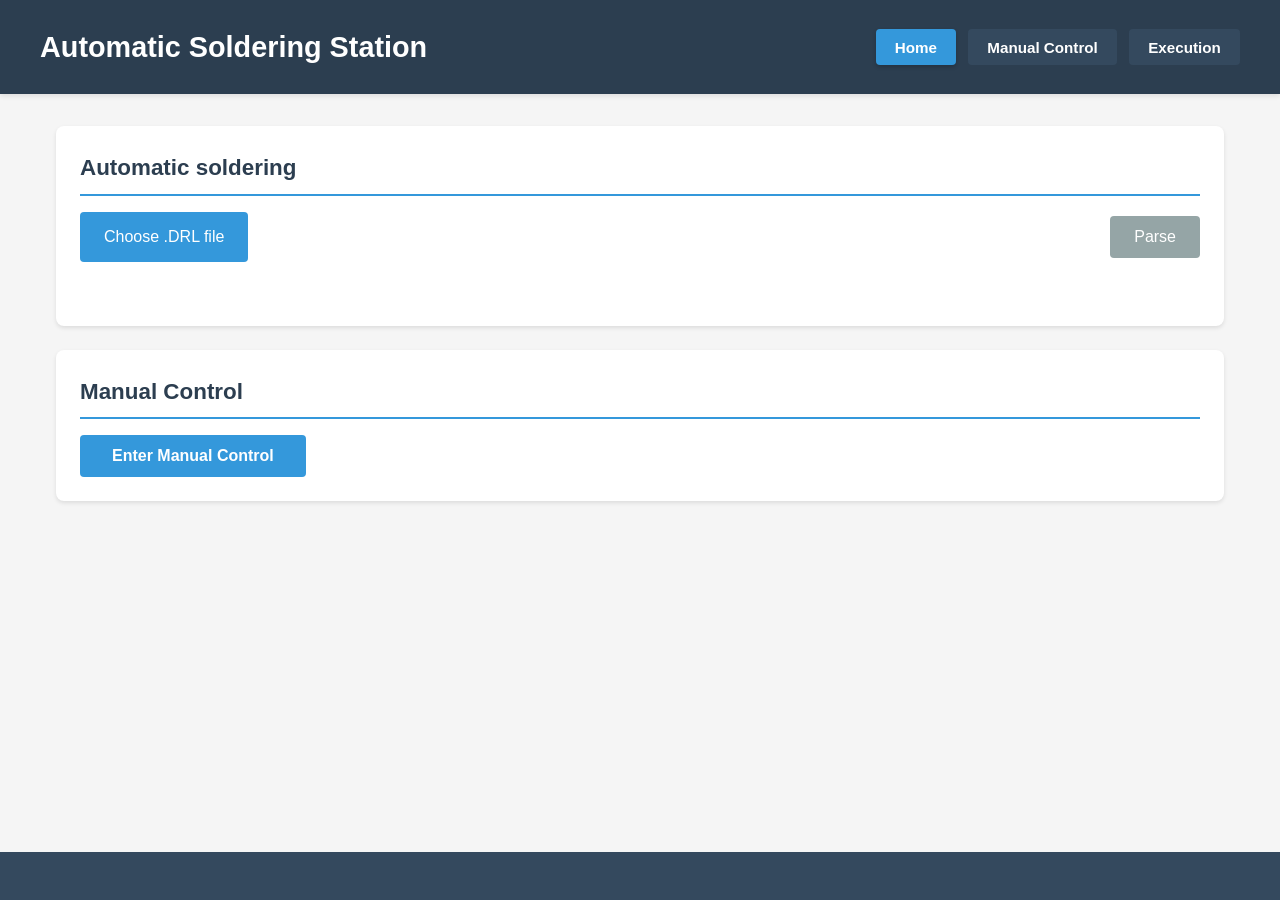
<file: web_interface/index.html>
<!DOCTYPE html>
<!--
  @file index.html
  @brief Main web interface for automatic soldering station

  Provides UI for G-Code upload, visualization, manual control,
  and real-time status monitoring of soldering operations.
-->
<html lang="en">
<head>
    <meta charset="UTF-8">
    <meta name="viewport" content="width=device-width, initial-scale=1.0">
    <title>Automatic Soldering Station</title>
    <link rel="stylesheet" href="style.css">
</head>
<body>
    <header>
        <div class="header-content">
            <h1>Automatic Soldering Station</h1>
            <nav class="page-navigation">
                <button class="nav-btn nav-btn-active">Home</button>
                <button class="nav-btn" onclick="window.location.href='manual.html'">Manual Control</button>
                <button class="nav-btn" onclick="window.location.href='exec.html'">Execution</button>
            </nav>
        </div>
    </header>

    <main>
        <section id="gcode-section">
            <h2>Automatic soldering</h2>
            <div class="upload-container">
                <input type="file" id="drill-file-input" accept=".DRL" />
                <label for="drill-file-input" class="file-label">Choose .DRL file</label>
                <span id="file-name" class="file-name"></span>
                <button id="upload-btn" class="btn-upload" disabled="true">Parse</button>
            </div>
            <div id="upload-status" class="upload-status"></div>
        </section>

        <section id="preview-section" style="display: none;">
            <h2>Board Preview</h2>
            <div class="canvas-wrapper">
                <canvas id="board-canvas" width="800" height="600"></canvas>
            </div>
            <p style="color: gray; font-size: 0.9rem;">Click on any point to exclude it from the soldering process, if needed.</p>
            <div class="visualization-info">
                <span id="drill-count">0 holes</span>
                <span id="board-dimensions">Board: 0x0 mm</span>
            </div>
            <div class="preview-container">
                <div class="preview-pane">
                    <h3>Drill File Content</h3>
                    <pre id="drill-content"></pre>
                </div>
                <div class="preview-pane">
                    <h3>Generated G-Code</h3>
                    <pre id="gcode-content"></pre>
                </div>
            </div>
            <div class="action-buttons">
                <button id="send-btn" class="btn-send">Upload to Controller</button>
                <button id="cancel-btn" class="btn-cancel">Cancel</button>
            </div>
            <div id="send-status" class="upload-status"></div>
        </section>

        <section id="manual-section">
            <h2>Manual Control</h2>
            <button id="btn-manual" class="btn-nav">Enter Manual Control</button>
        </section>
    </main>

    <footer>
    </footer>

    <script src="board_visualization.js"></script>
    <script src="board_canvas.js"></script>
    <script src="app.js"></script>
</body>
</html>
</file>
<file: web_interface/style.css>
/**
 * @file style.css
 * @brief Stylesheet for soldering station web interface
 *
 * Defines visual styling and layout for all UI components.
 */

/* General styles */
* {
    margin: 0;
    padding: 0;
    box-sizing: border-box;
}

body {
    font-family: 'Segoe UI', Tahoma, Geneva, Verdana, sans-serif;
    background-color: #f5f5f5;
    color: #333;
    line-height: 1.6;
    min-height: 100vh;
    display: flex;
    flex-direction: column;
}

header {
    background-color: #2c3e50;
    color: white;
    padding: 1.5rem;
    box-shadow: 0 2px 5px rgba(0,0,0,0.1);
    position: sticky;
    top: 0;
    z-index: 1000;
}

.header-content {
    display: flex;
    justify-content: space-between;
    align-items: center;
    max-width: 1200px;
    margin: 0 auto;
    flex-wrap: wrap;
    gap: 1rem;
}

header h1 {
    font-size: 1.8rem;
    font-weight: 600;
    margin: 0;
}

.error-banner {
    background-color: #e74c3c;
    color: white;
    padding: 0.75rem 1.5rem;
    margin-top: 1rem;
    border-radius: 4px;
    display: flex;
    justify-content: space-between;
    align-items: center;
    animation: pulse 2s infinite;
    max-width: 1200px;
    margin-left: auto;
    margin-right: auto;
}

@keyframes pulse {
    0%, 100% { opacity: 1; }
    50% { opacity: 0.8; }
}

.error-banner #error-message {
    font-weight: 600;
    flex-grow: 1;
}

.btn-reset-error {
    padding: 0.5rem 1rem;
    background-color: #c0392b;
    color: white;
    border: 2px solid white;
    border-radius: 4px;
    cursor: pointer;
    font-weight: 600;
    transition: all 0.3s;
}

.btn-reset-error:hover {
    background-color: #a93226;
    transform: scale(1.05);
}

main {
    max-width: 1200px;
    margin: 2rem auto;
    flex: 1;
    width: 100%;
    padding: 0 1rem;
}

section {
    background: white;
    border-radius: 8px;
    padding: 1.5rem;
    margin-bottom: 1.5rem;
    box-shadow: 0 2px 4px rgba(0,0,0,0.1);
}

section h2 {
    color: #2c3e50;
    font-size: 1.4rem;
    margin-bottom: 1rem;
    border-bottom: 2px solid #3498db;
    padding-bottom: 0.5rem;
}

section h3 {
    color: #34495e;
    font-size: 1.1rem;
    margin-bottom: 0.75rem;
}

/* File upload section */
.upload-container {
    display: flex;
    align-items: center;
    gap: 1rem;
    flex-wrap: wrap;
}

#drill-file-input {
    display: none;
}

.file-label {
    display: inline-block;
    padding: 0.75rem 1.5rem;
    background-color: #3498db;
    color: white;
    border-radius: 4px;
    cursor: pointer;
    transition: background-color 0.3s;
    font-weight: 500;
}

.file-label:hover {
    background-color: #2980b9;
}

.file-name {
    color: #555;
    font-style: italic;
    flex: 1;
    min-width: 200px;
}

/* Visualization section */
.visualization-container {
    margin-top: 1.5rem;
    padding: 1rem;
    background-color: #f9f9f9;
    border-radius: 6px;
    border: 1px solid #e0e0e0;
}

.canvas-wrapper {
    display: flex;
    justify-content: center;
    align-items: center;
    background-color: white;
    border-radius: 4px;
    margin: 1rem 0;
    overflow: auto;
    position: relative;
}

#board-canvas {
    display: block;
    max-width: 100%;
    height: auto;
    cursor: pointer;
}

.visualization-info {
    display: flex;
    justify-content: space-between;
    gap: 1rem;
    font-size: 0.7rem;
    color: #666;
    margin-top: 0.5rem;
}

.visualization-info span {
    padding: 0.5rem 1rem;
    background-color: white;
    border-radius: 4px;
    border: 1px solid #ddd;
}

.btn-upload {
    padding: 0.75rem 1.5rem;
    background-color: #27ae60;
    color: white;
    border: none;
    border-radius: 4px;
    cursor: pointer;
    font-size: 1rem;
    font-weight: 500;
    transition: background-color 0.3s;
}

.btn-upload:hover:not(:disabled) {
    background-color: #229954;
}

.btn-upload:disabled {
    background-color: #95a5a6;
    cursor: not-allowed;
}

.upload-status {
    margin-top: 1rem;
    padding: 0.75rem;
    border-radius: 4px;
    font-weight: 500;
}

.upload-status.success {
    background-color: #d4edda;
    color: #155724;
    border: 1px solid #c3e6cb;
}

.upload-status.error {
    background-color: #f8d7da;
    color: #721c24;
    border: 1px solid #f5c6cb;
}

.upload-status.info {
    background-color: #d1ecf1;
    color: #0c5460;
    border: 1px solid #bee5eb;
}

footer {
    background-color: #34495e;
    color: white;
    text-align: center;
    padding: 1.5rem;
    margin-top: auto;
    font-size: 0.9rem;
}

/* Preview section */
#preview-section {
    margin-top: 2rem;
}

.preview-container {
    display: grid;
    grid-template-columns: 1fr 1fr;
    gap: 1rem;
    margin-bottom: 1.5rem;
}

.preview-pane {
    background: #f8f9fa;
    border: 1px solid #dee2e6;
    border-radius: 4px;
    overflow: hidden;
}

.preview-pane h3 {
    background: #e9ecef;
    color: #495057;
    padding: 0.75rem 1rem;
    margin: 0;
    font-size: 1rem;
    font-weight: 600;
    border-bottom: 1px solid #dee2e6;
}

.preview-pane pre {
    margin: 0;
    padding: 1rem;
    max-height: 500px;
    overflow: auto;
    font-family: 'Consolas', 'Monaco', 'Courier New', monospace;
    font-size: 0.85rem;
    line-height: 1.5;
    color: #212529;
    background: white;
}

/* Action buttons */
.action-buttons {
    display: flex;
    gap: 1rem;
    justify-content: center;
    margin-bottom: 1rem;
}

.btn-send {
    padding: 0.75rem 2rem;
    background-color: #28a745;
    color: white;
    border: none;
    border-radius: 4px;
    cursor: pointer;
    font-size: 1rem;
    font-weight: 600;
    transition: background-color 0.3s;
}

.btn-send:hover {
    background-color: #218838;
}

.btn-send:disabled {
    background-color: #95a5a6;
    cursor: not-allowed;
}

.btn-cancel {
    padding: 0.75rem 2rem;
    background-color: #6c757d;
    color: white;
    border: none;
    border-radius: 4px;
    cursor: pointer;
    font-size: 1rem;
    font-weight: 600;
    transition: background-color 0.3s;
}

.btn-cancel:hover {
    background-color: #5a6268;
}

/* Manual control button */
.btn-nav {
    padding: 0.75rem 2rem;
    background-color: #3498db;
    color: white;
    border: none;
    border-radius: 4px;
    cursor: pointer;
    font-size: 1rem;
    font-weight: 600;
    transition: all 0.3s;
}

.btn-nav:hover {
    background-color: #2980b9;
    transform: translateY(-2px);
    box-shadow: 0 2px 4px rgba(0,0,0,0.2);
}

/* Responsive design */
@media (max-width: 768px) {
    .preview-container {
        grid-template-columns: 1fr;
    }

    .preview-pane pre {
        max-height: 300px;
    }

    .control-buttons {
        grid-template-columns: 1fr 1fr;
    }
}

/* Control section */
#control-section {
    margin-top: 2rem;
}

.control-buttons {
    display: grid;
    grid-template-columns: repeat(4, 1fr);
    gap: 1rem;
    margin-bottom: 1rem;
}

.btn-control {
    padding: 1rem;
    border: none;
    border-radius: 4px;
    cursor: pointer;
    font-size: 1rem;
    font-weight: 600;
    transition: all 0.3s;
    color: rgb(255, 255, 255);
}

.btn-start {
    background-color: #5ea870;
}

.btn-start:hover:not(:disabled) {
    background-color: #568d62;
}

.btn-pause {
    background-color: #e6ca76;
}

.btn-pause:hover:not(:disabled) {
    background-color: #cfba7a;
}

.btn-resume {
    background-color: #85aac4;
}

.btn-resume:hover:not(:disabled) {
    background-color: #6094b7;
}

.btn-stop {
    background-color: #d97882;
}

.btn-stop:hover:not(:disabled) {
    background-color: #bc5e67;
}

.btn-control:disabled {
    background-color: #95a5a6;
    cursor: not-allowed;
    opacity: 0.6;
}

.btn-solder {
    background-color: #528a93;
    padding: 1rem 3rem !important;
}

/* Heating control section */
#heating-section {
    margin-top: 2rem;
}

.temperature-display {
    display: grid;
    grid-template-columns: 1fr 1fr;
    gap: 1.5rem;
    margin-bottom: 1.5rem;
}

.temp-box {
    background-color: #f8f9fa;
    border: 2px solid #dee2e6;
    border-radius: 8px;
    padding: 1.5rem;
    text-align: center;
    display: flex;
    flex-direction: column;
    gap: 0.5rem;
}

.temp-label {
    font-size: 0.9rem;
    color: #6c757d;
    font-weight: 600;
}

.temp-value {
    font-size: 2rem;
    color: #2c3e50;
    font-weight: 700;
    font-family: 'Courier New', monospace;
}

.heating-controls {
    display: grid;
    grid-template-columns: 1fr 1fr;
    gap: 1rem;
    margin-bottom: 1rem;
}

.btn-heating {
    padding: 1rem;
    border: none;
    border-radius: 4px;
    cursor: pointer;
    font-size: 1rem;
    font-weight: 600;
    transition: all 0.3s;
    color: white;
}

.btn-heat-enable {
    background-color: #e67e22;
}

.btn-heat-enable:hover {
    background-color: #d35400;
}

.btn-heat-disable {
    background-color: #34495e;
}

.btn-heat-disable:hover {
    background-color: #2c3e50;
}

/* Manual control section */
#manual-control-section {
    margin-top: 2rem;
}

.manual-controls {
    display: flex;
    flex-direction: column;
    gap: 1.5rem;
}

.coord-inputs {
    display: grid;
    grid-template-columns: repeat(3, 1fr);
    gap: 1rem;
}

.input-group {
    display: flex;
    flex-direction: column;
}

.input-group label {
    margin-bottom: 0.5rem;
    font-weight: 600;
    color: #2c3e50;
}

.input-group input[type="number"] {
    padding: 0.75rem;
    border: 2px solid #bdc3c7;
    border-radius: 4px;
    font-size: 1rem;
    transition: border-color 0.3s;
}

.input-group input[type="number"]:focus {
    outline: none;
    border-color: #3498db;
}

.manual-buttons {
    display: grid;
    grid-template-columns: repeat(3, 1fr);
    gap: 1rem;
}

.btn-manual {
    padding: 1.1rem;
    border: none;
    border-radius: 4px;
    cursor: pointer;
    font-size: 1rem;
    font-weight: 600;
    transition: all 0.3s;
    color: rgb(255, 255, 255);
}

.btn-enter {
    background-color: #28a745;
}

.btn-enter:hover:not(:disabled) {
    background-color: #218838;
}

.btn-move {
    background-color: #9b59b6;
}

.btn-move:hover:not(:disabled) {
    background-color: #8e44ad;
}

.btn-exit {
    background-color: #e74c3c;
}

.btn-exit:hover:not(:disabled) {
    background-color: #c0392b;
}

.btn-manual:disabled {
    background-color: #95a5a6;
    cursor: not-allowed;
    opacity: 0.6;
}

.btn-test {
    background-color: #3498db;
}

.btn-test:hover:not(:disabled) {
    background-color: #2980b9;
}


@media (max-width: 768px) {
    .coord-inputs {
        grid-template-columns: 1fr;
    }

    .manual-buttons {
        grid-template-columns: 1fr;
    }

    .header-content {
        flex-direction: column;
        text-align: center;
    }

    .page-navigation {
        justify-content: center;
        width: 100%;
    }

    .nav-btn {
        flex: 1;
        min-width: 100px;
    }
}

/* Navigation in header */
.page-navigation {
    display: flex;
    gap: 0.75rem;
    flex-wrap: wrap;
}

.nav-btn {
    padding: 0.6rem 1.2rem;
    background-color: #34495e;
    color: white;
    border: none;
    border-radius: 4px;
    cursor: pointer;
    font-size: 0.95rem;
    font-weight: 600;
    transition: all 0.3s;
    white-space: nowrap;
}

.nav-btn:hover {
    background-color: #4a5f7f;
    transform: translateY(-2px);
}

.nav-btn-active {
    background-color: #3498db;
    box-shadow: 0 2px 4px rgba(0,0,0,0.2);
}

.nav-btn-active:hover {
    background-color: #2980b9;
}
</file>
